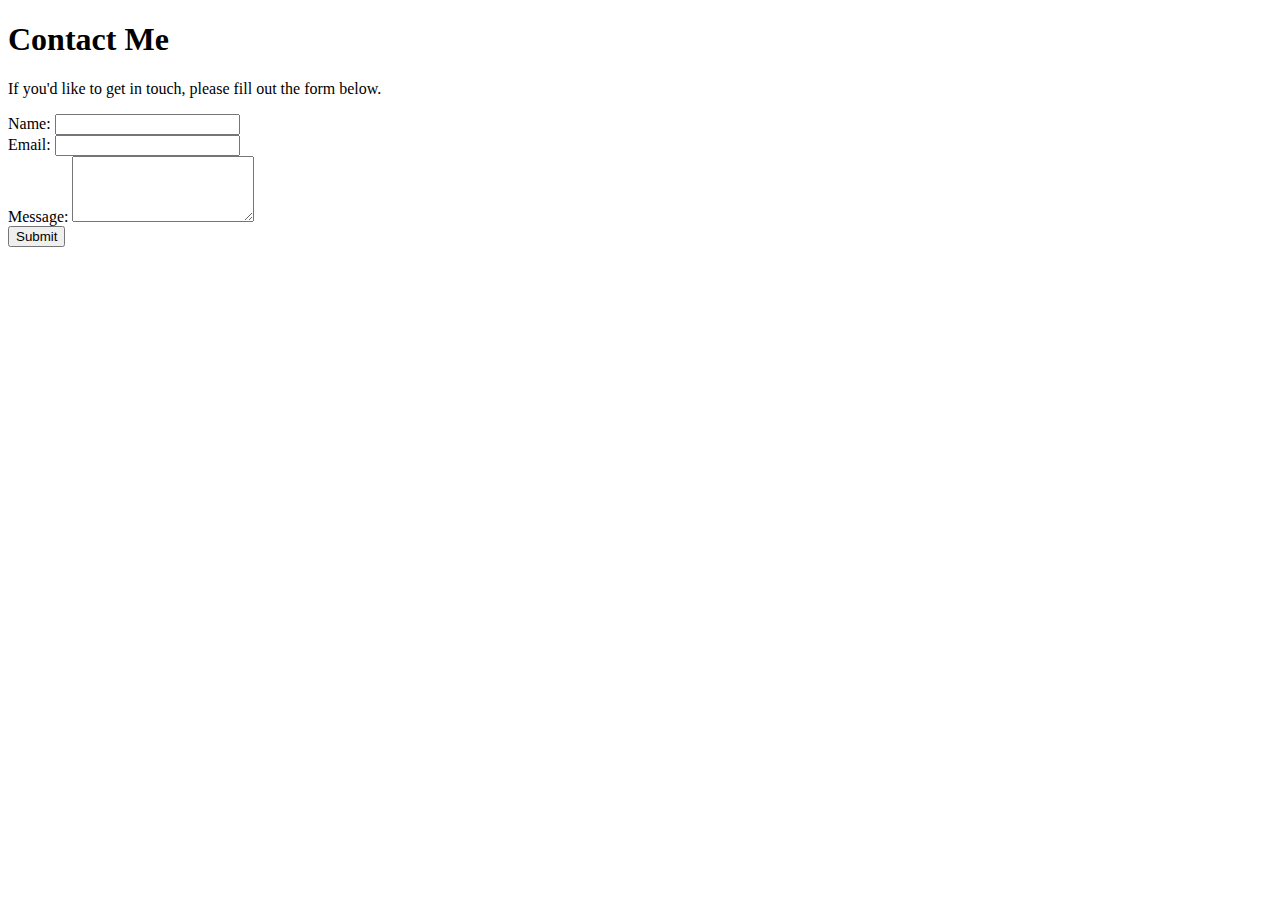
<file: contact.html>
<!DOCTYPE html>
<html lang="en">
<head>
    <link rel="stylesheet" href="style.css">
    <meta charset="UTF-8">
    <meta name="viewport" content="width=device-width, initial-scale=1.0">
    <title>Contact</title>
</head>
<body>
    <section class="contact">
        <h1>Contact Me</h1>
        <p>If you'd like to get in touch, please fill out the form below.</p>

        <form action="submit_form.php" method="POST">
            <div class="form-group">
                <label for="name">Name:</label>
                <input type="text" id="name" name="name" required>
            </div>

            <div class="form-group">
                <label for="email">Email:</label>
                <input type="email" id="email" name="email" required>
            </div>

            <div class="form-group">
                <label for="message">Message:</label>
                <textarea id="message" name="message" rows="4" required></textarea>
            </div>

            <button type="submit">Submit</button>
        </form>
    </section>
</body>
</html>
</file>
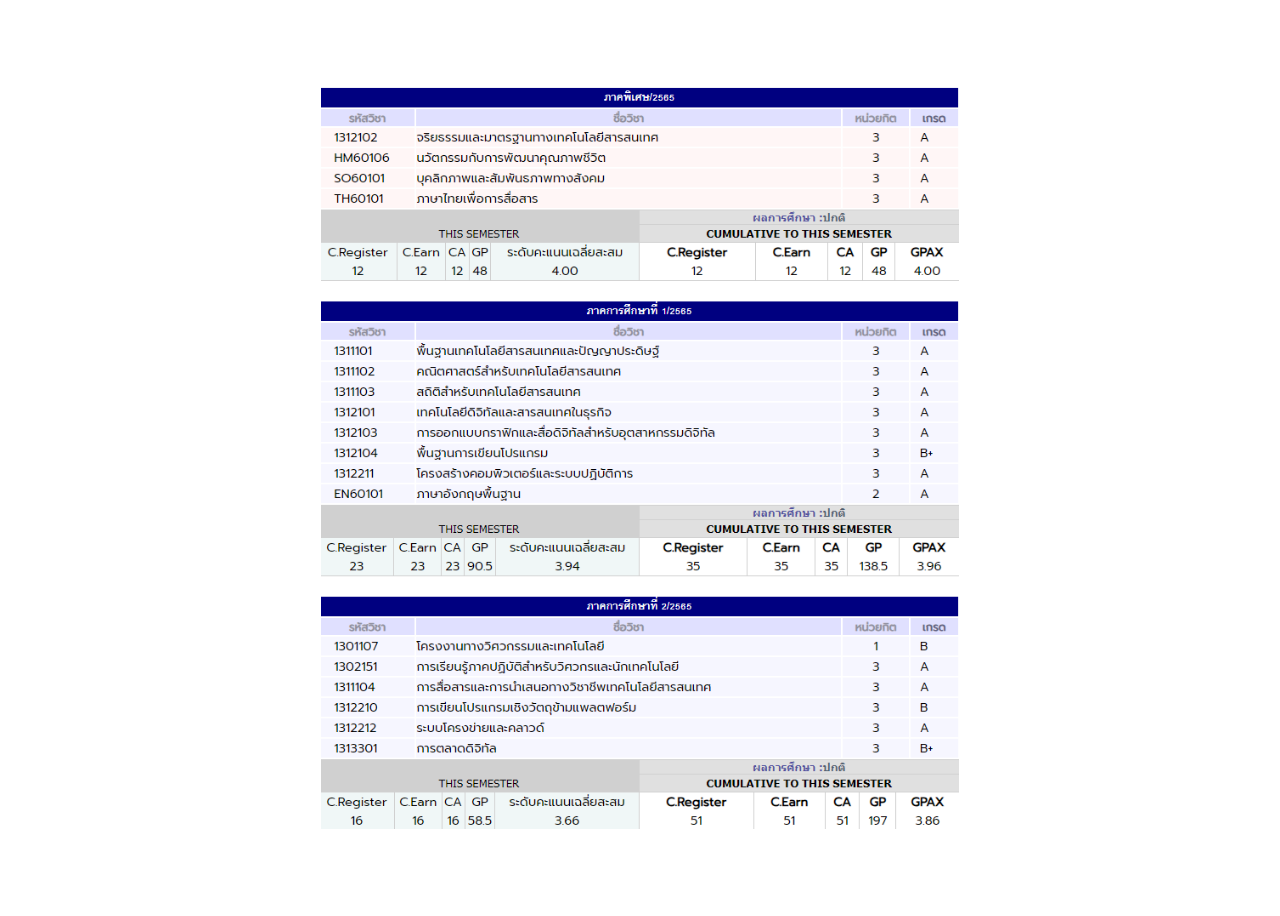
<file: Transcript.html>
<!DOCTYPE html>
<html lang="en">
<head>
    <link rel="stylesheet" href="style.css">
    <meta charset="UTF-8">
    <meta name="viewport" content="width=device-width, initial-scale=1.0">
    <title>Transcript</title>
</head>
<body>
    <section class="transcript">
        <!-- รูปภาพ -->
        <div class="image-container">
            <img src="Transcriot.png" alt="Your Image">
        </div>
        
        <!-- เนื้อหาอื่นๆ ที่คุณต้องการเพิ่ม -->
    </section>
</body>
</html>
</file>
<file: style.css>
/* Style the showcase section */
.showcase {
    position: relative;
    text-align: center;
    color: #fff; /* เปลี่ยนสีข้อความในสไลด์เป็นสีขาวหรือตามที่คุณต้องการ */
  }
  
  .showcase img {
    max-width: 100%;
    height: auto;
  }
  
  .showcase .overlay {
    position: absolute;
    top: 0;
    left: 0;
    width: 100%;
    height: 100%;
    background-color: rgba(0, 0, 0, 0.5); /* กำหนดสีพื้นหลังสำหรับ overlay ตามที่คุณต้องการ */
  }
  
  .showcase .text {
    position: absolute;
    top: 50%; /* ทำให้ตำแหน่งอยู่ตรงกลางตามความสูงของสไลด์ */
    left: 50%; /* ทำให้ตำแหน่งอยู่ตรงกลางตามความกว้างของสไลด์ */
    transform: translate(-50%, -50%); /* ย้ายข้อความและปุ่ม Explore กลับไปยังตำแหน่งที่ถูกจัดสรรในตัวรูปภาพ */
    text-align: center;
  }
  
  .showcase h2 {
    font-size: 36px; /* เปลี่ยนขนาดตัวอักษรของหัวข้อใหญ่ในสไลด์ */
  }
  
  .showcase h1 {
    font-size: 48px; /* เปลี่ยนขนาดตัวอักษรของชื่อหรือตามที่คุณต้องการ */
    margin-bottom: 20px; /* ระยะห่างด้านล่างของชื่อ */
  }
  
  .showcase p {
    font-size: 18px; /* เปลี่ยนขนาดตัวอักษรของข้อความคำแนะนำ */
    margin-bottom: 20px; /* ระยะห่างด้านล่างของข้อความคำแนะนำ */
  }
  
  .showcase a {
    display: inline-block;
    padding: 10px 20px;
    background-color: #fff; /* เปลี่ยนสีพื้นหลังของปุ่ม Explore ตามที่คุณต้องการ */
    color: #333; /* เปลี่ยนสีข้อความปุ่ม Explore ตามที่คุณต้องการ */
    font-weight: bold;
    text-decoration: none;
    border-radius: 5px; /* เพิ่มมุมขอบปุ่ม */
  }
  
  /* Style the social list */
.social {
    display: flex;
    justify-content: left; /* จัดตำแหน่งรายการโซเชียลให้อยู่ตรงกลางแนวนอน */
    position: absolute;
    bottom: 20px; /* ระยะห่างด้านล่างของรูปภาพ */
    left: 0;
    right: 0;
  }
  
  .social li {
    list-style: none; /* เอาเครื่องหมายหัวข้อรายการออก */
    margin: 0 10px; /* ระยะห่างระหว่างรายการโซเชียล */
  }
  
  .social a {
    display: inline-block;
    padding: 5px;
    border-radius: 50%; /* ทำให้ปุ่มโซเชียลเป็นรูปวงกลม */
    transition: background-color 0.3s ease; /* เพิ่มเอฟเฟคการเปลี่ยนสีพื้นหลังเมื่อโซเชียลถูกโฮเวอร์ */
  }
  
  .social a img {
    width: 30px; /* ปรับขนาดรูปภาพโซเชียลตามที่คุณต้องการ */
    height: 30px;
  }
  
  .social a:hover {
    background-color: rgba(255, 255, 255, 0.5); /* กำหนดสีพื้นหลังที่จางลงเมื่อโซเชียลถูกโฮเวอร์ */
  }
 /* Style the about section */
.about {
    padding: 60px 0; /* กำหนดระยะห่างด้านบนและด้านล่างของเซกชัน "about" */
  }
  
  .about .row {
    display: flex;
    align-items: center; /* จัดให้รูปภาพและข้อความอยู่ในแนวเดียวกันตามแนวนอน */
  }
  
  .about img {
    width: 400px; /* ปรับขนาดของรูปภาพตามที่คุณต้องการ */
    height: 400px;
    border-radius: 50%; /* ทำให้รูปภาพเป็นวงกลม */
    margin-left: 10px; /* ระยะห่างด้านซ้ายของรูปภาพจากข้อความ */
  }
  
  /* เพิ่มขนาดและรูปแบบของข้อความ */
  .about h1 {
    font-size: 28px;
    font-weight: bold;
  }
  
  .about p {
    font-size: 16px;
  }
  
  /* สไตล์ของข้อความถูกต้อง */
  .about .fst-italic {
    font-style: italic;
  }
  .skills {
    display: flex;
    justify-content: space-between;
  }
  
  .skills-column {
    flex-basis: calc(50% - 10px);
  }
  
  .skills h3 {
    font-size: 18px;
    margin-bottom: 10px;
    color: #333; /* สีข้อความ */
  }
  
  .skills ul {
    list-style: none;
    padding-left: 0;
  }
  
  .skills li {
    margin-bottom: 10px;
    font-size: 16px;
    color: #555; /* สีข้อความ */
  }
  /*Portfolio.html */
  /* CSS สำหรับหน้า Portfolio */

/* กำหนดรูปแบบส่วนของ Portfolio */
.portfolio {
    text-align: center;
    padding: 40px 0;
  }
  
  .portfolio h1 {
    font-size: 28px;
    margin-bottom: 20px;
  }
  
  .portfolio-items {
    display: flex;
    flex-wrap: wrap;
    justify-content: center;
  }
  
  /* กำหนดรูปแบบของรายการผลงาน */
  .portfolio-item {
    margin: 20px;
    text-align: center;
    display: flex;
    flex-direction: column;
    align-items: center;
  }
  
  .portfolio-item img {
    width: 200px; /* ปรับขนาดของรูปภาพตามที่คุณต้องการ */
    height: 200px;
    object-fit: cover;
    cursor: pointer;
    transition: transform 0.3s;
  }
  
  .portfolio-item h3 {
    font-size: 20px;
    margin: 10px 0;
  }
  
  .portfolio-item p {
    font-size: 16px;
  }
  
  /* เพิ่มการเลื่อนรูปภาพเมื่อคลิก */
  .portfolio-item img:hover {
    transform: scale(1.1);
  }
   /*Transcript.html */
   /* CSS สำหรับหน้า transcript.html */
.transcript {
    display: flex;
    justify-content: center; /* จัดให้เนื้อหากึ่งกลางแนวนอน */
    align-items: center; /* จัดให้เนื้อหากึ่งกลางแนวตั้ง */
    height: 100vh; /* ให้สูงเท่ากับหน้าจอเพื่อให้กล่องอยู่กึ่งกลาง */
  }
  
  .image-container {
    max-width: 85%; /* ไม่ให้รูปภาพใหญ่เกินขนาดของเนื้อหา */
    text-align: center; /* จัดให้รูปอยู่กึ่งกลางใน div */
  }
  
  .image-container img {
    max-width: 85%; /* ไม่ให้รูปภาพใหญ่เกินขนาดของ div */
    height: auto; /* ป้องกันรูปภาพเดินยาว */
    display: block; /* กำหนดให้รูปภาพเป็นบล็อกเพื่อความแน่นอน */
    margin: 0 auto; /* จัดให้รูปภาพอยู่กึ่งกลางแนวนอน */
  }
  
  /* เพิ่มสไตล์อื่นๆ ตามที่คุณต้องการ */
</file>
